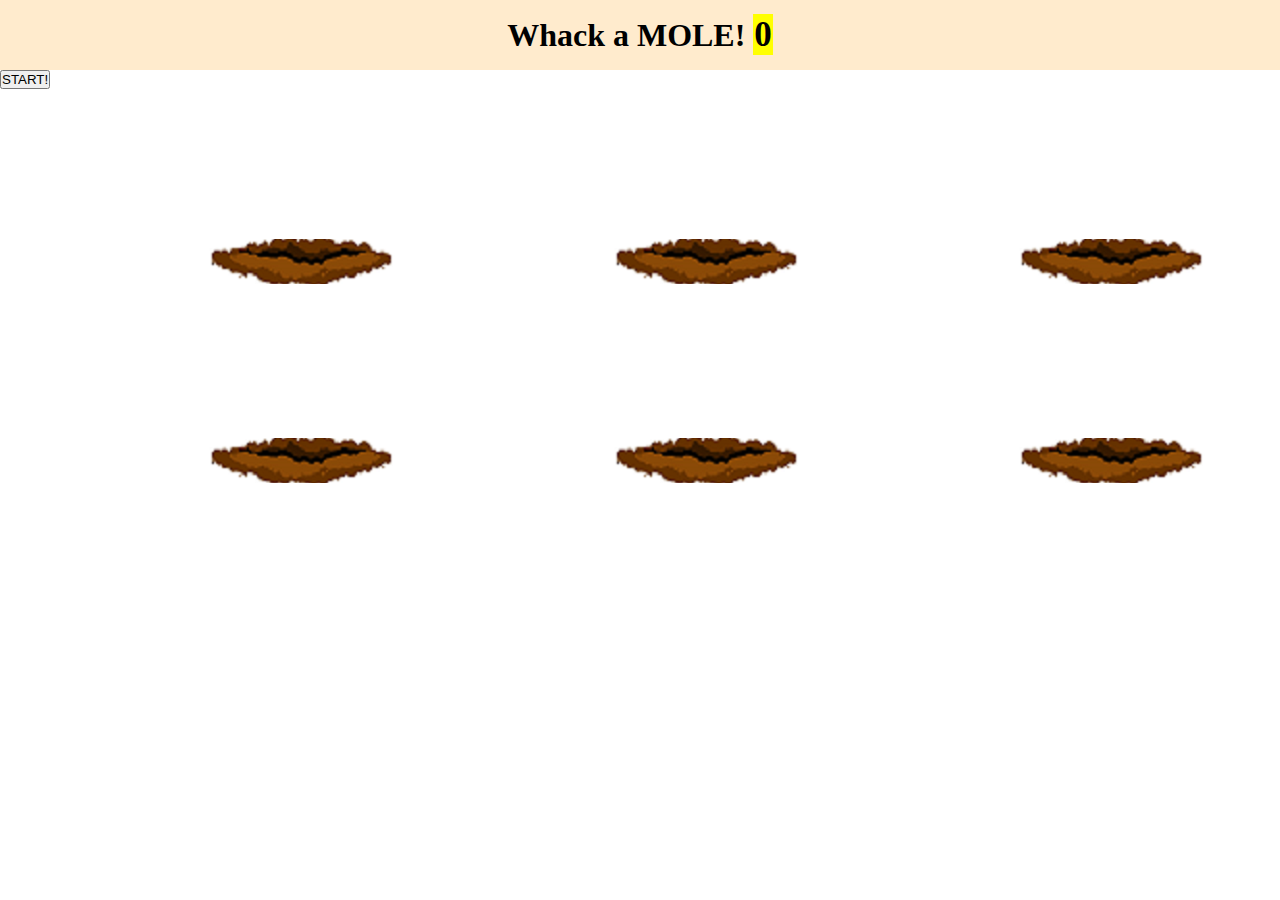
<file: index.html>
<!DOCTYPE html>
<html lang="en">
<head>
    <meta charset="UTF-8">
    <meta name="viewport" content="width=device-width, initial-scale=1.0">
    <title>Document</title>
    <link rel="stylesheet" href="index.css">
</head>
<body>
    <h1>Whack a MOLE! <span class="score">0</span></h1>
    <button onclick="startGame()">START!</button>
    <div class="game">
        <div class="hole hole1">
            <div class="mole"></div>
        </div>
        <div class="hole hole2">
            <div class="mole"></div>
        </div>
        <div class="hole hole3">
            <div class="mole"></div>
        </div>
        <div class="hole hole4">
            <div class="mole"></div>
        </div>
        <div class="hole hole5">
            <div class="mole"></div>
        </div>
        <div class="hole hole6">
            <div class="mole"></div>
        </div>
    </div>
    <script src="index.js"></script>
</body>
</html>
</file>
<file: index.css>
*{
    margin: 0%;
    padding: 0%;
    box-sizing: border-box;
}

body{
    background-color: white;
}
h1{
    text-align: center;
    margin-bottom: 0%;
    line-height:1;
    background-color: blanchedalmond;
    line-height: 2;
}
.score{
    font-size: 35px;
    background-color: yellow;
    padding: 1px;
}
.hole{
    display: inline-flex;
    position: relative;
    background-image: url(./Hole.png);
    width: 201px;
    height: 45px;
    margin-top: 150px;
    margin-left: 200px;
}

.mole{
    background: url(./Peng.png);
    background-size: 100%;
    position: absolute;
    top: 100%;
    width: 65%;
    height: 200px;
    background-repeat: no-repeat;
    transition: all 0.4s;
    margin-left: 35px;
    z-index: -1;
    display: none;
   
    
}


.hole.up .mole{
    display: block;
    top: -300%;
    z-index: 1;
    
}
</file>
